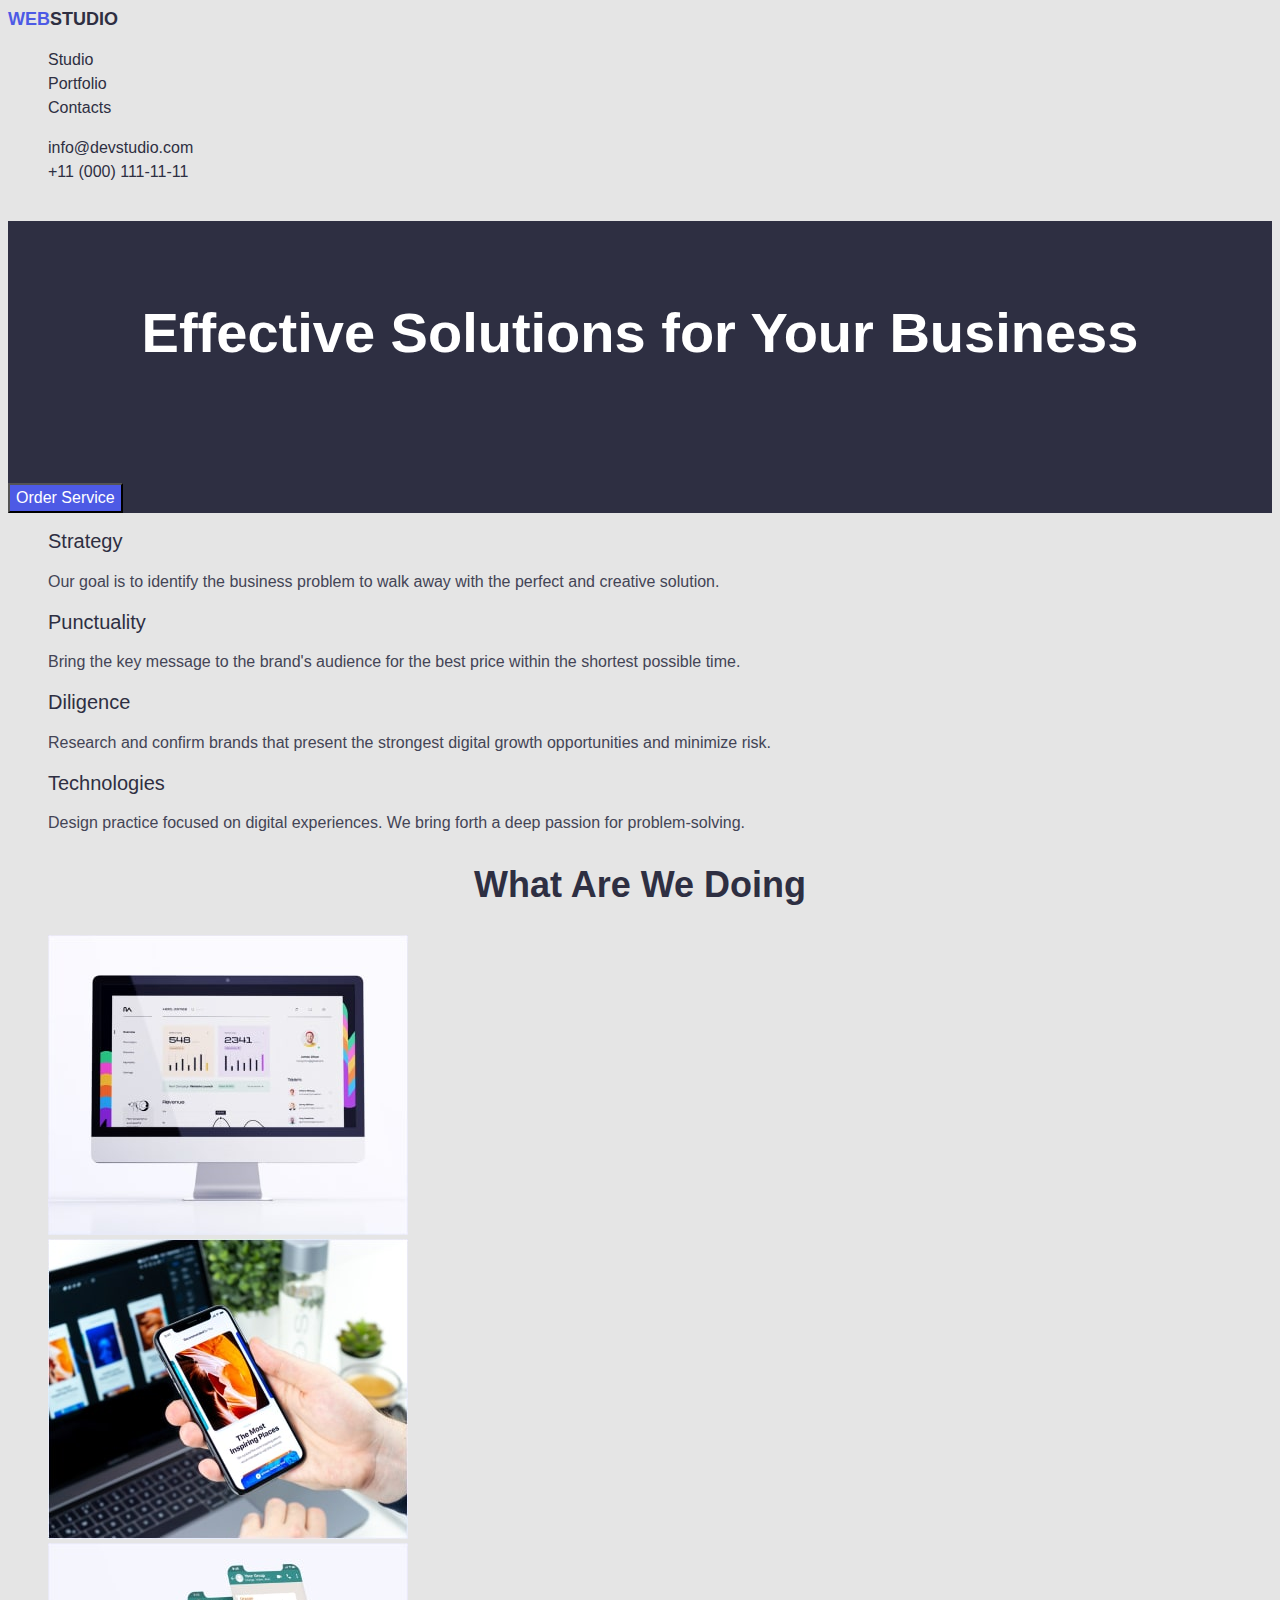
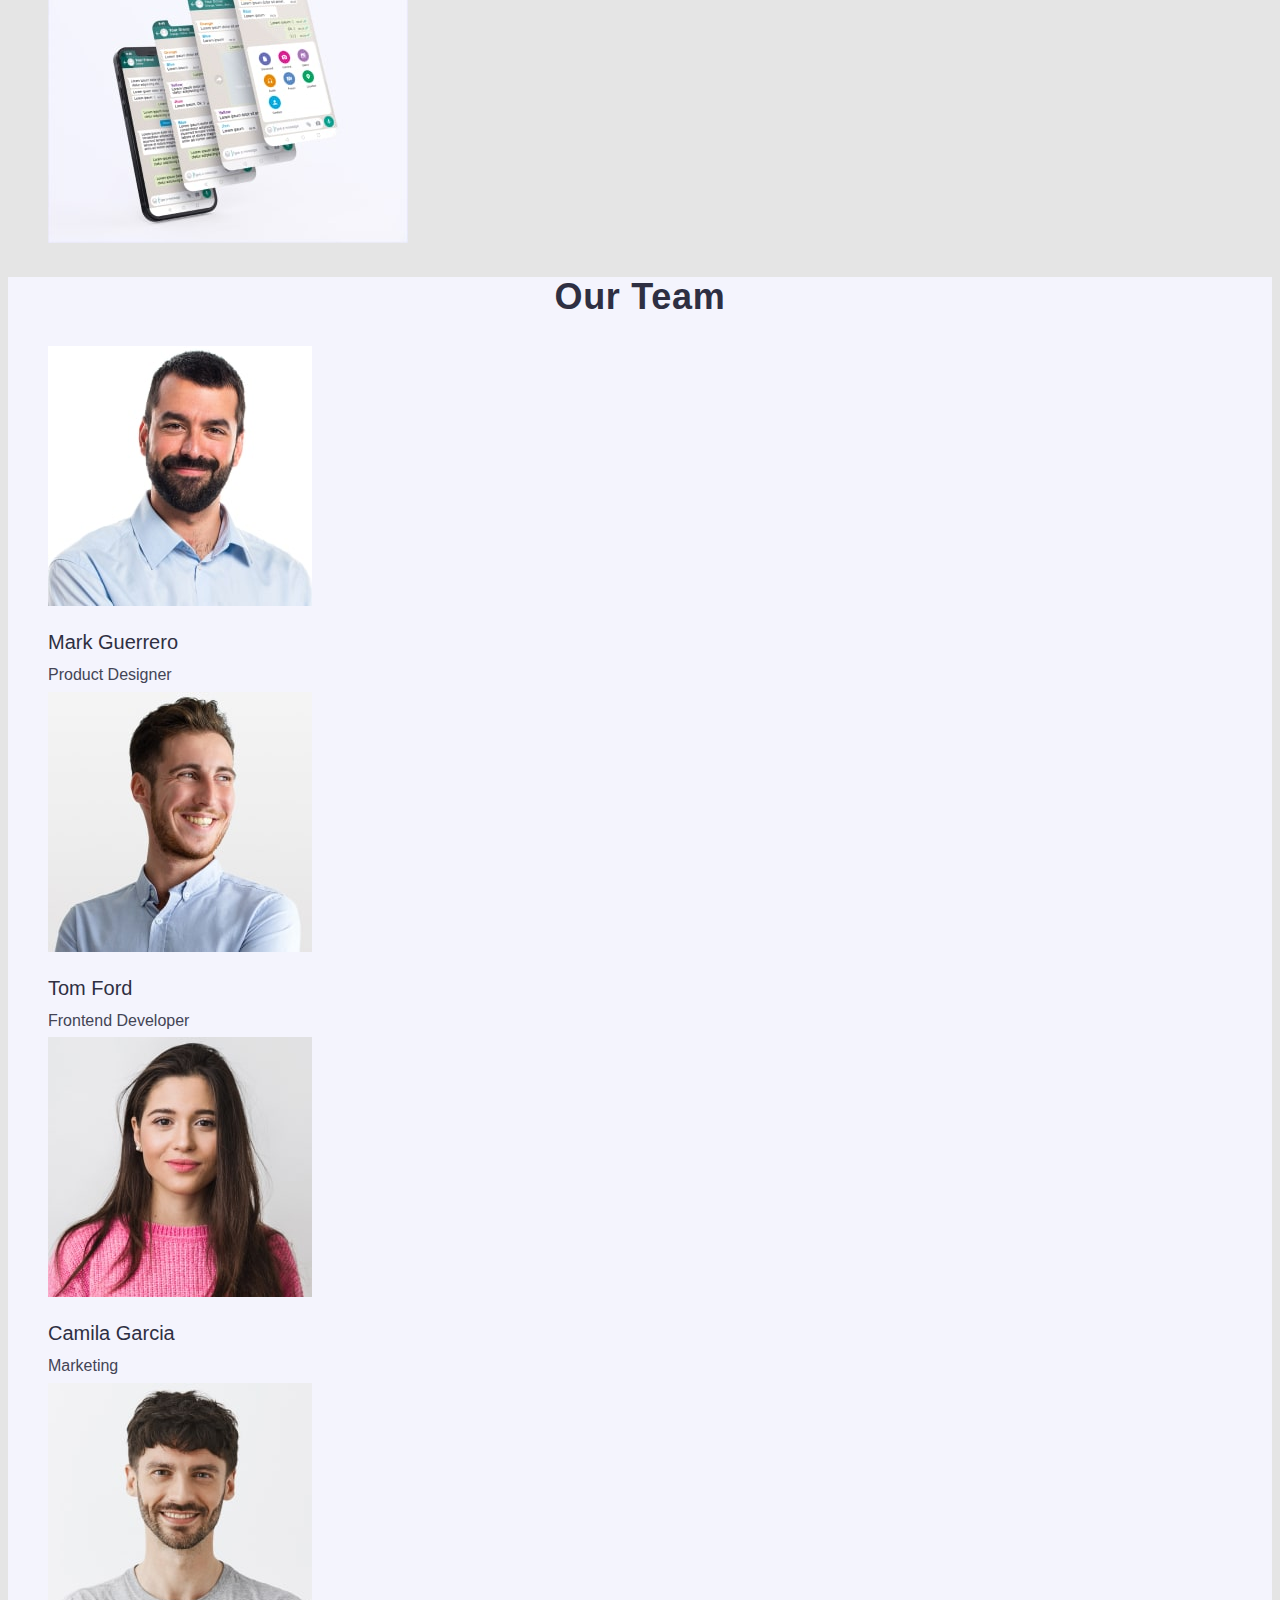
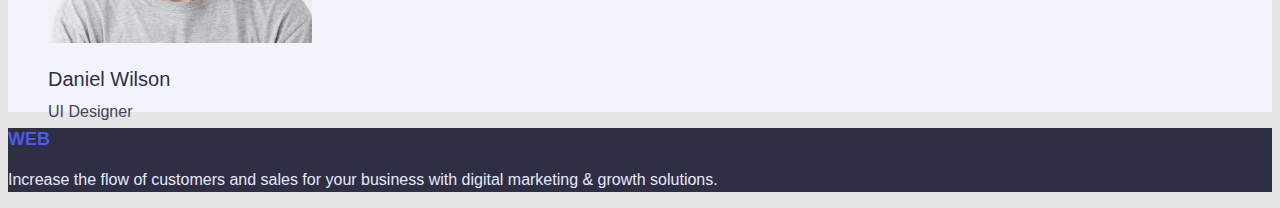
<file: index.html>
<!DOCTYPE html>
<html lang="en">
  <head>
    <meta charset="UTF-8" />
    <meta http-equiv="X-UA-Compatible" content="IE=edge" />
    <meta name="viewport" content="width=device-width, initial-scale=1.0" />
    <title>WebStudio</title>
    <link rel="preconnect" href="https://fonts.googleapis.com" />
    <link rel="preconnect" href="https://fonts.gstatic.com" crossorigin />
    <link rel="preconnect" href="https://fonts.googleapis.com" />
    <link rel="preconnect" href="https://fonts.gstatic.com" crossorigin />
    <link
      href="https://fonts.googleapis.com/css2?family=Raleway:wght@400;500;700;800;900&display=swap"
      rel="stylesheet"
    />
    <link rel="stylesheet" href="./css/styles.css" />
  </head>
  <body class="body">
    <header class="header">
      <nav class="header-navigation">
        <a class="header-navigation-logo link" href="./index.html">
          <span class="web link">WEB</span>STUDIO</a
        >
        <ul class="header-list list">
          <li class="header-item">
            <a class="header-link link" href="./index.html">Studio</a>
          </li>
          <li class="header-item">
            <a class="header-link link" href="./portfolio.html">Portfolio</a>
          </li>
          <li class="header-item">
            <a class="header-link link" href="">Contacts</a>
          </li>
        </ul>
      </nav>
      <address class="header-address">
        <ul class="header-address-list list">
          <li>
            <a class="header-link link" href="mailto:info@devstudio.com"
              >info@devstudio.com</a
            >
          </li>
          <li>
            <a class="header-link link" href="tel:+110001111111"
              >+11 (000) 111-11-11</a
            >
          </li>
        </ul>
      </address>
    </header>
    <main>
      <section class="solutions">
        <h1 class="solutions-text">Effective Solutions for Your Business</h1>
        <button class="btn" type="button">Order Service</button>
      </section>
      <section class="features">
        <h2 class="visually-hidden" hidden>features</h2>
        <ul class="features-list list">
          <li>
            <h3 class="features-text">Strategy</h3>
            <p class="features-text-list">
              Our goal is to identify the business problem to walk away with the
              perfect and creative solution.
            </p>
          </li>
          <li>
            <h3 class="features-text">Punctuality</h3>
            <p class="features-text-list">
              Bring the key message to the brand's audience for the best price
              within the shortest possible time.
            </p>
          </li>
          <li>
            <h3 class="features-text">Diligence</h3>
            <p class="features-text-list">
              Research and confirm brands that present the strongest digital
              growth opportunities and minimize risk.
            </p>
          </li>
          <li>
            <h3 class="features-text">Technologies</h3>
            <p class="features-text-list">
              Design practice focused on digital experiences. We bring forth a
              deep passion for problem-solving.
            </p>
          </li>
        </ul>
      </section>
      <section class="examples">
        <h2 class="examples-text">What Are We Doing</h2>
        <ul class="examples-text-list list">
          <li>
            <img src="./images/Rectangle1.jpg" alt="rect" width="360" />
          </li>
          <li>
            <img src="./images/Rectangle2.jpg" alt="rect2" width="360" />
          </li>
          <li>
            <img src="./images/Rectangle3.jpg" alt="rect3" width="360" />
          </li>
        </ul>
      </section>
      <section class="team">
        <h2 class="team-text">Our Team</h2>
        <ul class="team-list list">
          <li>
            <img src="./images/team1.jpg" alt="Mark" width="264" />
            <h3 class="team-text-name">Mark Guerrero</h3>
            <p class="team-description">Product Designer</p>
          </li>
          <li>
            <img src="./images/team2.jpg" alt="Tom" width="264" />
            <h3 class="team-text-name">Tom Ford</h3>
            <p class="team-description">Frontend Developer</p>
          </li>
          <li>
            <img src="./images/team3.jpg" alt="Camila" width="264" />
            <h3 class="team-text-name">Camila Garcia</h3>
            <p class="team-description">Marketing</p>
          </li>
          <li>
            <img src="./images/team4.jpg" alt="Daniel" width="264" />
            <h3 class="team-text-name">Daniel Wilson</h3>
            <p class="team-description">UI Designer</p>
          </li>
        </ul>
      </section>
    </main>
    <footer class="footer">
      <a class="header-navigation-logo link" href="./index.html">
        <span class="web link">WEB</span>STUDIO</a
      >
      <p class="footer-text">
        Increase the flow of customers and sales for your business with digital
        marketing & growth solutions.
      </p>
    </footer>
  </body>
</html>
</file>
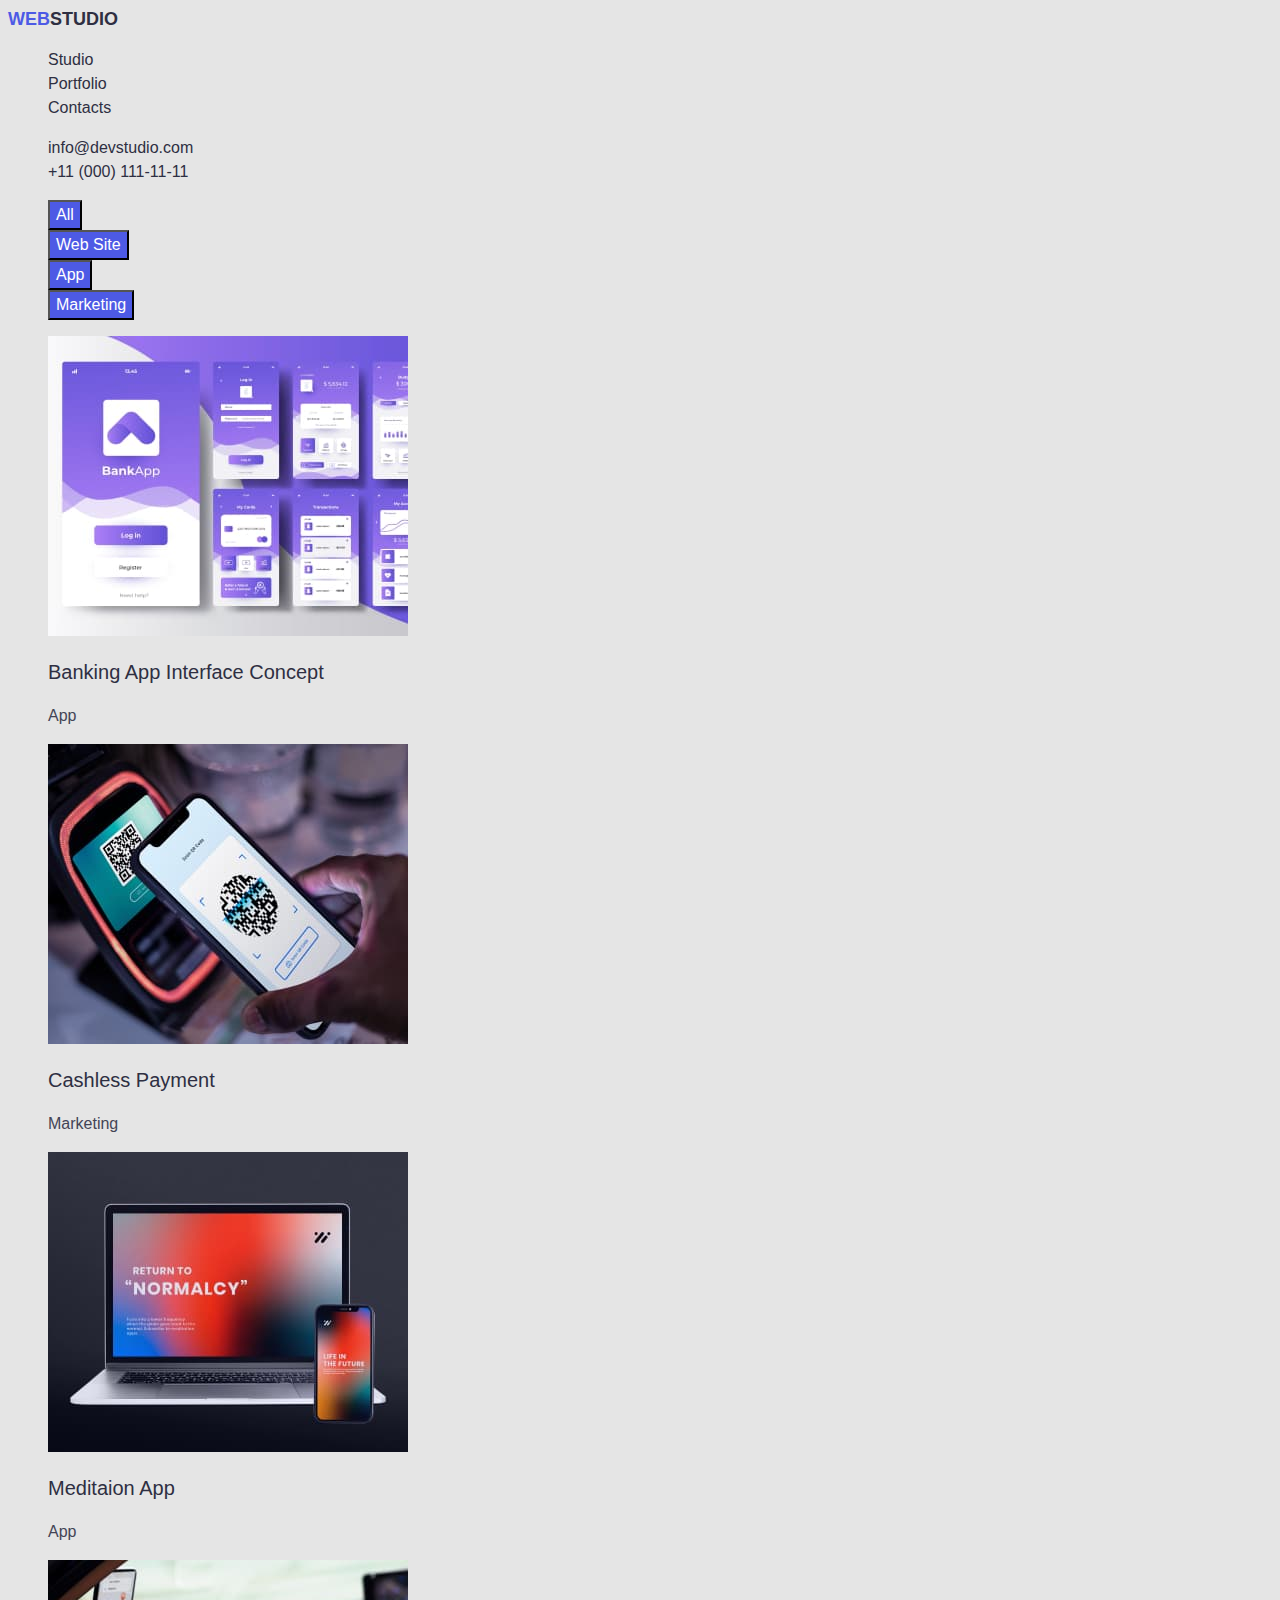
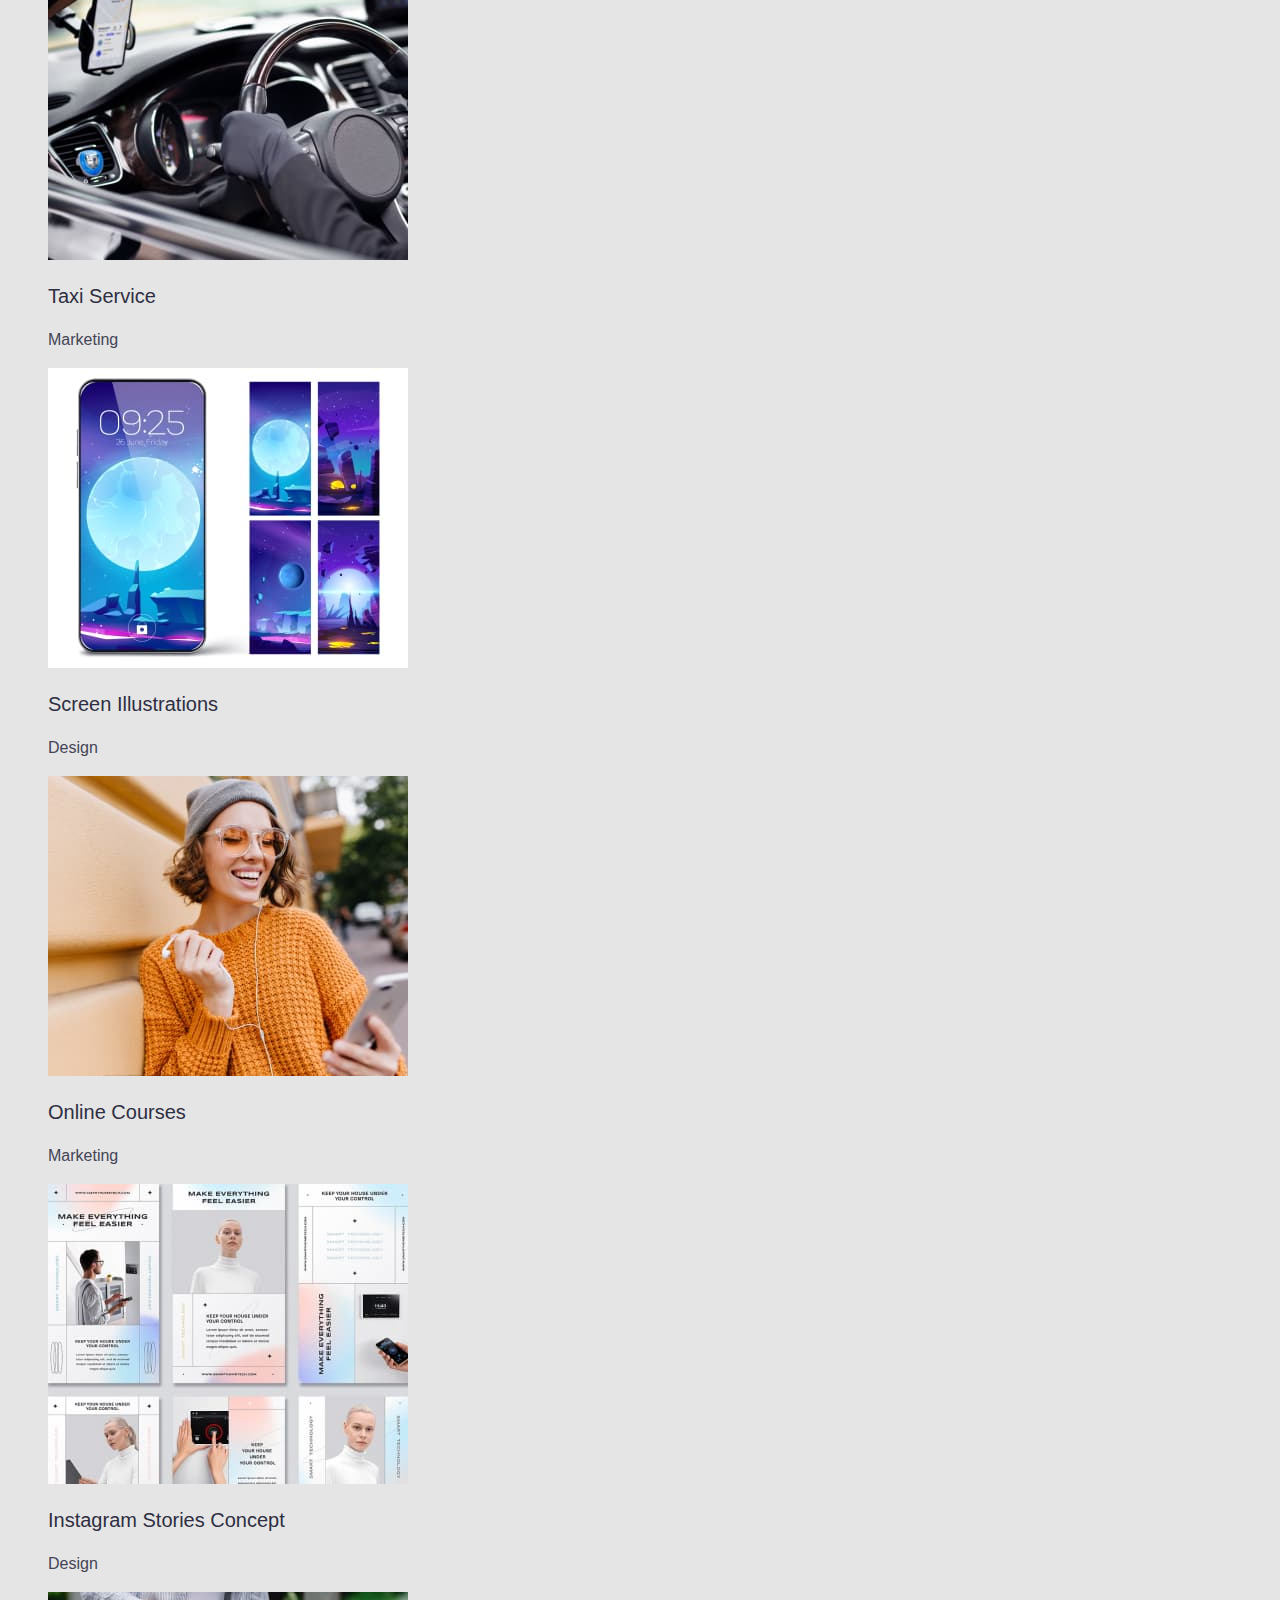
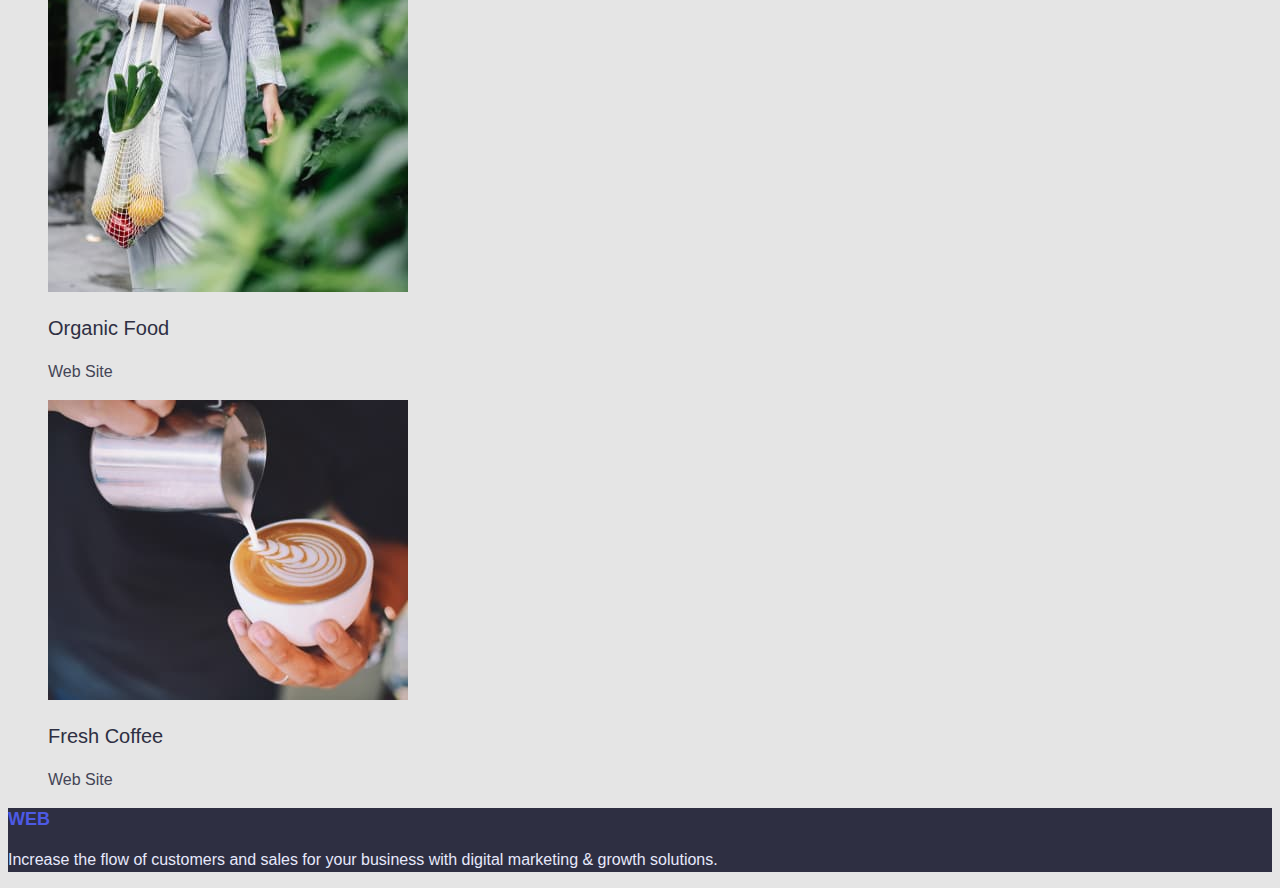
<file: portfolio.html>
<!DOCTYPE html>
<html lang="en">
  <head>
    <meta charset="UTF-8" />
    <meta http-equiv="X-UA-Compatible" content="IE=edge" />
    <meta name="viewport" content="width=device-width, initial-scale=1.0" />
    <title>Portfolio</title>
    <link rel="preconnect" href="https://fonts.googleapis.com" />
    <link rel="preconnect" href="https://fonts.gstatic.com" crossorigin />
    <link rel="preconnect" href="https://fonts.googleapis.com" />
    <link
      href="https://fonts.googleapis.com/css2?family=Raleway:wght@400;500;700;800;900&display=swap"
      rel="stylesheet"
    />
    <link rel="stylesheet" href="./css/styles.css" />
  </head>
  <body class="body">
    <header class="header">
      <nav class="header-navigation">
        <a class="header-navigation-logo link" href="./index.html">
          <span class="web link">WEB</span>STUDIO</a
        >
        <ul class="header-list list">
          <li class="header-item">
            <a class="header-link link" href="./index.html">Studio</a>
          </li>
          <li class="header-item">
            <a class="header-link link" href="./portfolio.html">Portfolio</a>
          </li>
          <li class="header-item">
            <a class="header-link link" href="">Contacts</a>
          </li>
        </ul>
      </nav>
      <address class="header-address">
        <ul class="header-address-list list">
          <li>
            <a class="header-link link" href="mailto:info@devstudio.com"
              >info@devstudio.com</a
            >
          </li>
          <li>
            <a class="header-link link" href="tel:+110001111111"
              >+11 (000) 111-11-11</a
            >
          </li>
        </ul>
      </address>
    </header>
    <main>
      <section class="portfolio">
        <h1 class="visually-hidden" hidden>Portfolio</h1>
        <ul class="portfolio-list list">
          <li>
            <button class="btn" type="button">All</button>
          </li>
          <li>
            <button class="btn" type="button">Web Site</button>
          </li>
          <li><button class="btn" type="button">App</button></li>
          <li>
            <button class="btn" type="button">Marketing</button>
          </li>
        </ul>
        <ul class="images list">
          <li class="images-list">
            <img
              src="./images/banking1.jpg"
              alt="Banking"
              width="360"
              height="300"
            />
            <h2 class="visually-hidden" hidden>Portfolio</h2>
            <h3 class="text-images-portfolio">Banking App Interface Concept</h3>
            <p class="text-discription-portfolio">App</p>
          </li>
          <li class="images-list">
            <img
              src="./images/banking2.jpg"
              alt="Cashless"
              width="360"
              height="300"
            />
            <h3 class="text-images-portfolio">Cashless Payment</h3>
            <p class="text-discription-portfolio">Marketing</p>
          </li>
          <li class="images-list">
            <img
              src="./images/banking3.jpg"
              alt="Meditaion"
              width="360"
              height="300"
            />
            <h3 class="text-images-portfolio">Meditaion App</h3>
            <p class="text-discription-portfolio">App</p>
          </li>
        </ul>
        <ul class="list">
          <li class="images-list">
            <img src="./images/taxi.jpg" alt="Taxi" width="360" height="300" />
            <h3 class="text-images-portfolio">Taxi Service</h3>
            <p class="text-discription-portfolio">Marketing</p>
          </li>
          <li>
            <img
              src="./images/mobile.jpg"
              alt="Mobile"
              width="360"
              height="300"
            />
            <h3 class="text-images-portfolio">Screen Illustrations</h3>
            <p class="text-discription-portfolio">Design</p>
          </li>
          <li class="images-list">
            <img
              src="./images/courses.jpg"
              alt="Courses"
              width="360"
              height="300"
            />
            <h3 class="text-images-portfolio">Online Courses</h3>
            <p class="text-discription-portfolio">Marketing</p>
          </li>
          <li class="images-list">
            <img
              src="./images/insagramstories.jpg"
              alt="Instagram Stories Concept"
              width="360"
              height="300"
            />
            <h3 class="text-images-portfolio">Instagram Stories Concept</h3>
            <p class="text-discription-portfolio">Design</p>
          </li>
          <li class="images-list">
            <img
              src="./images/organicfood.jpg"
              alt="Organic Food"
              width="360"
              height="300"
            />
            <h3 class="text-images-portfolio">Organic Food</h3>
            <p class="text-discription-portfolio">Web Site</p>
          </li>
          <li class="images-list">
            <img
              src="./images/freshcoffee.jpg"
              alt="Fresh Coffee"
              width="360"
              height="300"
            />
            <h3 class="text-images-portfolio">Fresh Coffee</h3>
            <p class="text-discription-portfolio">Web Site</p>
          </li>
        </ul>
      </section>
    </main>
    <footer class="footer">
      <a class="header-navigation-logo link" href="./index.html">
        <span class="web link">WEB</span>STUDIO</a
      >
      <p class="footer-text">
        Increase the flow of customers and sales for your business with digital
        marketing & growth solutions.
      </p>
    </footer>
  </body>
</html>
</file>
<file: css/styles.css>
:root {
  --main-text-color: #2e2f42;
  --second-text-color: #e5e5e5;
  --logo-web-color: #4d5ae5;
  --logo-main-color: #ffffff;
  --main-adress-link-color: #434455;
}
.body {
  font-family: "Roboto", sans-serif;
  color: var(--main-text-color);
  background-color: var(--second-text-color);
}
.header-navigation-logo {
  font-family: "Raleway" sans-serif;
  font-weight: 800;
  font-size: 18px;
  line-height: 1.33;
  color: var(--main-text-color);
}
.web {
  font-family: "Raleway" sans-serif;
  font-weight: 800;
  font-size: 18px;
  line-height: 1.33;
  color: var(--logo-web-color);
}
.link {
  text-decoration: none;
}
.list {
  list-style: none;
}
.header:hover {
  background-color: rgba(0, 0, 0, 0.25);
}
.header:focus {
  color: rgba(0, 0, 0, 0.25);
}

.header-address-list {
  font-size: 16px;
  line-height: 1.5;
  color: var(--second-text-color);
}

.header-item {
  color: NAVY BLUE rgba(46, 47, 66, 1);
}
.header-link {
  font-style:normal;
  font-weight: 500;
  font-size: 16px;
  line-height: 1.5;
  color: var(--main-text-color);
}
.header-link:hover,
:focus {
  color:rgba(151, 71, 255, 1) ;
}
.header-address-link {
  font-size: 16px;
  line-height: 1.5;
  color: var(--main-adress-link-color);
}
.header-address {
  font-size: 16px;
  line-height: 1.5;
  color: var(--main-adress-link-color);
}
.solutions {
  color: NAVY BLUE;
  background-color: var(--main-text-color);
}
.solutions-text {
  font-weight: 700;
  font-size: 56px;
  line-height: 4;
  text-align: center;
  color: rgba(255, 255, 255, 1);
}

.btn {
  background: #4d5ae5;
  cursor: pointer;
  font-weight: 500;
  font-size: 16px;
  line-height: 1.5;
  align-items: center;
  color: #ffffff;
}
.btn:hover {
  background-color: rgba(0, 0, 0, 0.15);
}
.btn:focus {
  color: #ffffff;
}

.visually-hidden {
  position: absolute;
  white-space: nowrap;
  width: 1px;
  height: 1px;
  overflow: hidden;
  border: 0;
  padding: 0;
  clip: rect(0 0 0 0);
  clip-path: inset(50%);
  margin: -1px;
}
.features-text {
  font-weight: 500;
  font-size: 20px;
  line-height: 0.83;
  color: #2e2f42;
}
.features-text-list {
  font-size: 16px;
  line-height: 1.5;
  color: #434455;
}
.examples-text {
  font-weight: 700;
  font-size: 36px;
  line-height: 1.1;
  text-align: center;
}
.team {
  color: rgba(244, 244, 253, 1);
  background: #f4f4fd;
}
.team-text {
  font-weight: 700;
  font-size: 36px;
  line-height: 1.1;
  text-align: center;
  letter-spacing: 0.02em;
  color: #2e2f42;
}
.team-text-name {
  font-weight: 500;
  font-size: 20px;
  line-height: 1.2;
  color: #2e2f42;
}
.team-description {
  font-size: 16px;
  line-height: 1.5px;
  color: #434455;
}
.footer {
  color: NAVY BLUE rgba(46, 47, 66, 1);
  background: #2e2f42;
}
.footer-text {
  font-size: 16px;
  line-height: 1.5;
  color: #e7e9fc;
}
.footer:hover {
  background-color: rgba(0, 0, 0, 0.25);
}
.footer:focus {
  color: #ffffff;
}
/* Portfolio */

.portfolio-button {
  font-size: 16px;
  line-height: 1.5;
  color: #4d5ae5;
  cursor: pointer;
}
.portfolio-buttonn:hover {
  background-color: rgba(0, 0, 0, 0.15);
}
.portfolio-button:focus {
  color: #ffffff;
}
.text-images-portfolio {
  font-weight: 500;
  font-size: 20px;
  line-height: 1.2;
  color: #2e2f42;
}
.text-discription-portfolio {
  font-weight: 400;
  font-size: 16px;
  line-height: 1.5;
  color: #434455;
}
</file>
